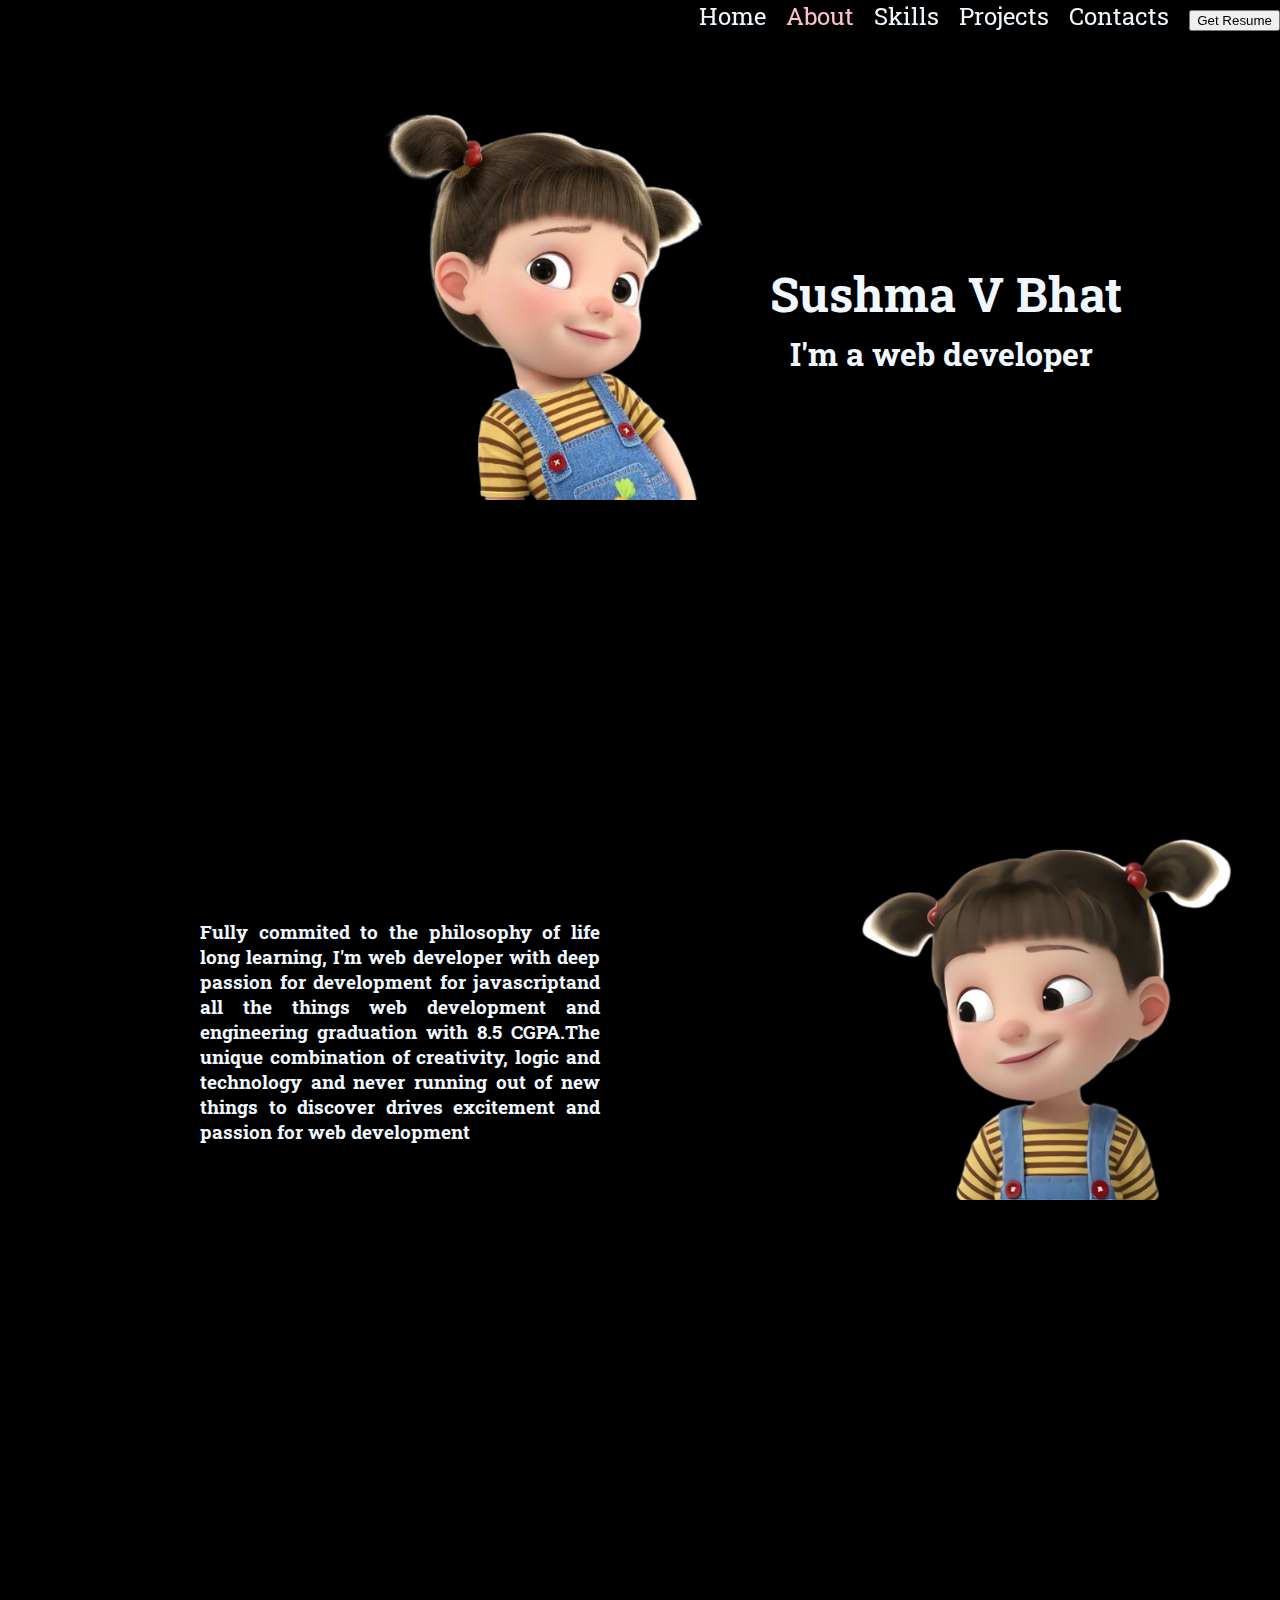
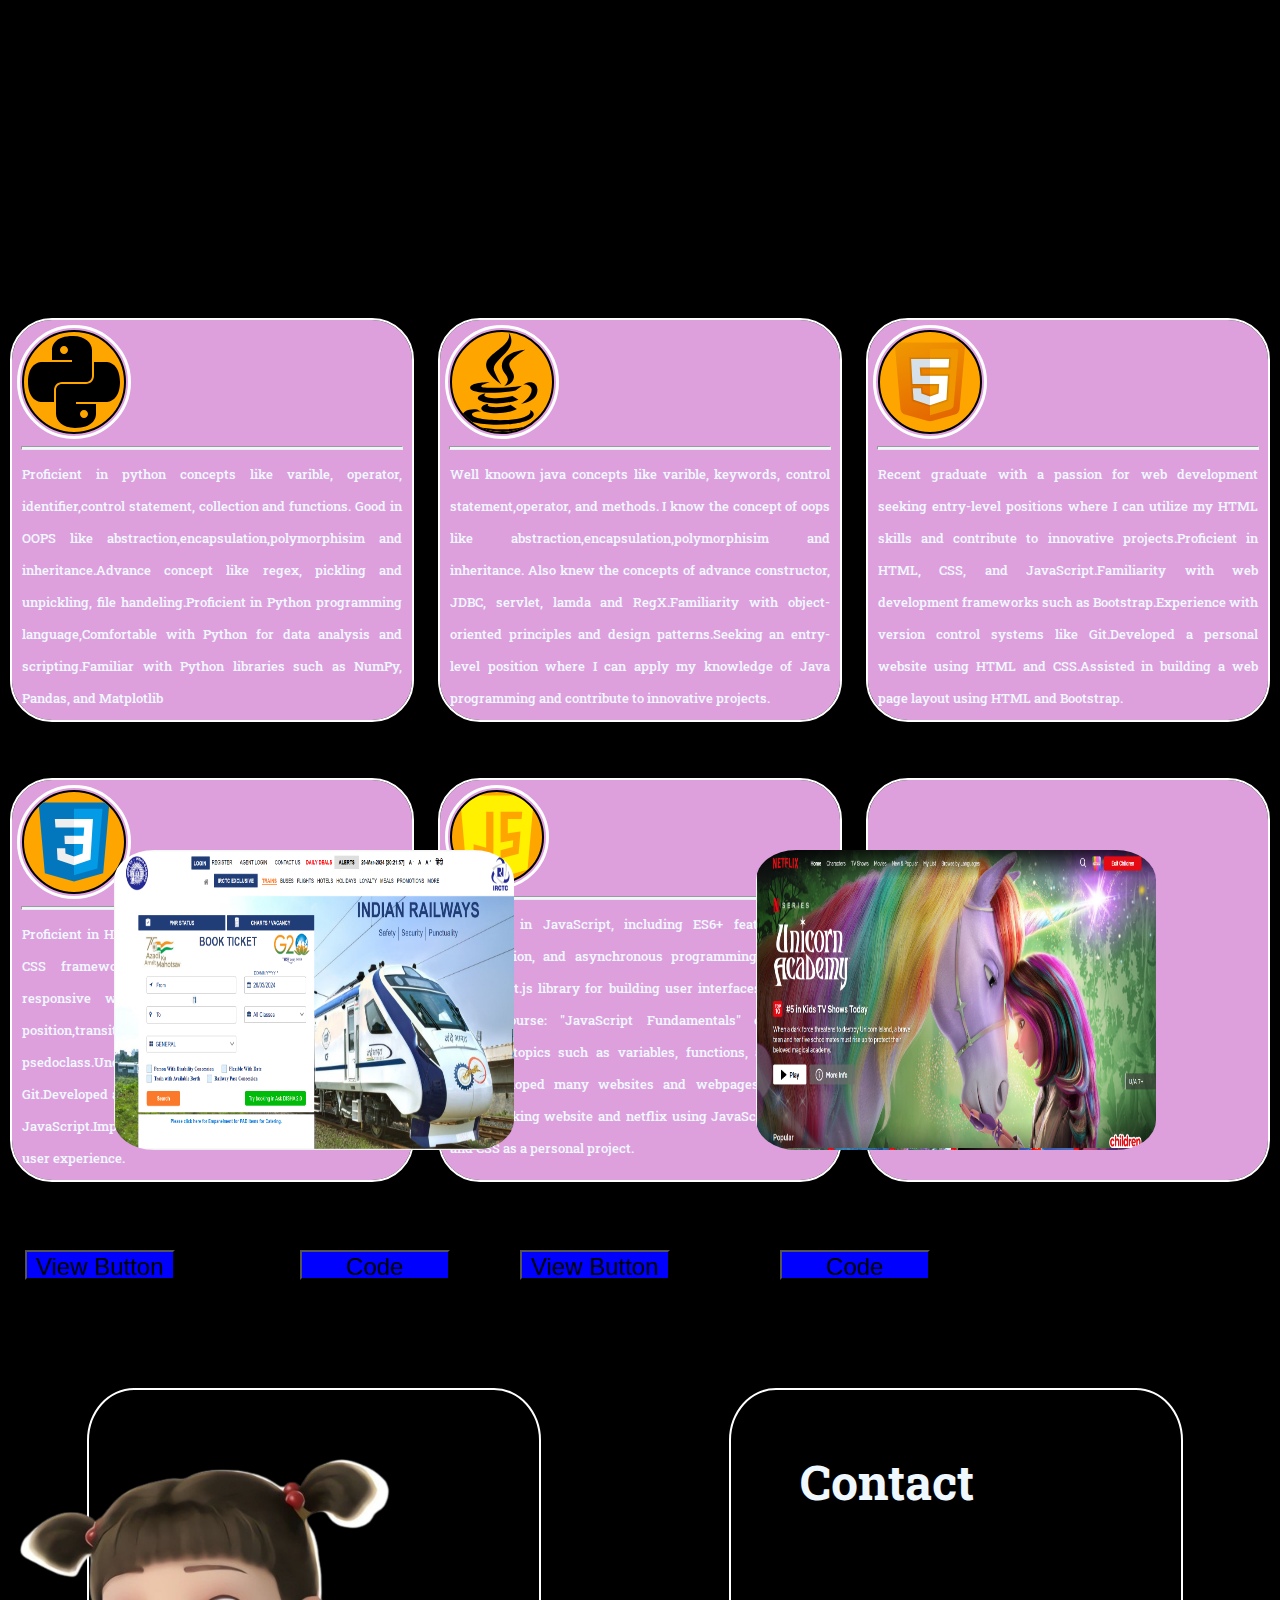
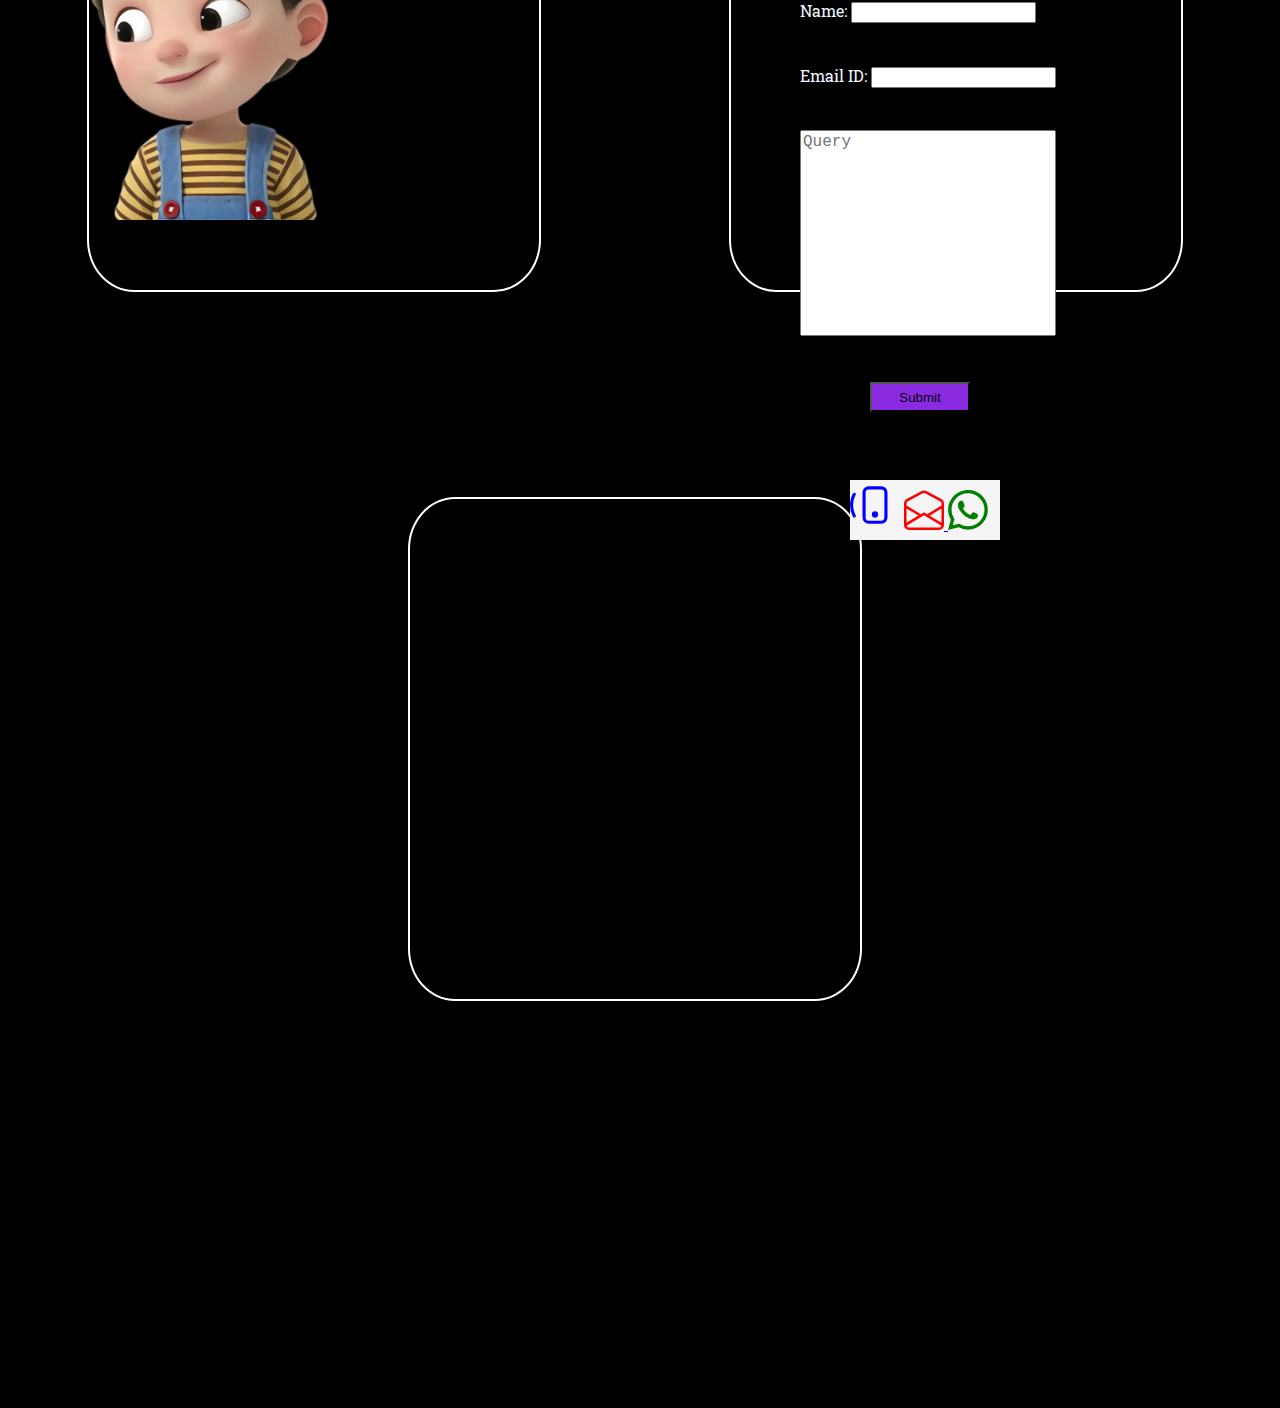
<file: index.html>
<!DOCTYPE html>
<html lang="en">
<head>
    <link rel="stylesheet" href="portfolio.css">
    <meta charset="UTF-8">
    <meta name="viewport" content="width=device-width, initial-scale=1.0">
    <title>MY PF Sush</title>
</head>
<body>
    <div class="home" id="home">
        <div class="home-nav">
            <a href="#home">Home</a>
            <a href="#about">About</a>
            <a href="#skills">Skills</a>
            <a href="#project">Projects</a>
            <a href="#contact">Contacts</a>
            <a href="Sushma's Resume.pdf" download target="_blank"><button>Get Resume</button></a>
        </div>
        <div class="home-content">
            <div class="home-text">
                <h1>Sushma V Bhat</h1>
                <h3>I'm a web developer</h3>
                
            </div>
            <img src="sush1-fotor-bg-remover-2024032615934.png" alt="" height="400px" width="400px" class="me">
        </div>
    </div>
    <div class="about" id="about">
        <div class="about-content">
            <h3>Fully commited to the philosophy of life long learning, I'm web developer with deep passion for development for javascriptand all the things web development and engineering graduation with 8.5 CGPA.The unique combination of creativity, logic and technology and never running out of new things to discover drives excitement and passion for web development</h3>
            <img src="sush2-removebg-preview.png" alt="" height="400px" width="400px"  class="me1">
        </div>
    </div>
    <div class="skills" id="skills">
        <div class="card"><svg xmlns="http://www.w3.org/2000/svg" x="0px" y="0px" width="100" height="100" class="svg1" viewBox="0 0 50 50">
            <path d="M 24.5 2 C 15.800781 2 14 6.492188 14 9.09375 L 14 14 L 24 14 L 24 15 L 9.09375 15 C 5.792969 15 2 17.601563 2 25 C 2 32.398438 5.792969 35 9.09375 35 L 15 35 L 15 29 C 15 26.800781 16.800781 25 19 25 L 31 25 C 32.699219 25 34 23.699219 34 22 L 34 9.09375 C 34 5.59375 30.699219 2 24.5 2 Z M 20 7 C 21.101563 7 22 7.898438 22 9 C 22 10.101563 21.101563 11 20 11 C 18.898438 11 18 10.101563 18 9 C 18 7.898438 18.898438 7 20 7 Z M 35 15 L 35 22 C 35 24.199219 33.199219 26 31 26 L 19 26 C 17.300781 26 16 27.300781 16 29 L 16 40.90625 C 16 44.40625 19.300781 48 25.5 48 C 34.199219 48 36 43.507813 36 40.90625 L 36 36 L 26 36 L 26 35 L 40.90625 35 C 44.207031 35 48 32.398438 48 25 C 48 17.601563 44.207031 15 40.90625 15 Z M 30 39 C 31.101563 39 32 39.898438 32 41 C 32 42.101563 31.101563 43 30 43 C 28.898438 43 28 42.101563 28 41 C 28 39.898438 28.898438 39 30 39 Z"></path>
            </svg><hr><h5>Proficient in python concepts like varible, operator, identifier,control statement, collection and functions. Good in OOPS like abstraction,encapsulation,polymorphisim and inheritance.Advance concept like regex, pickling and unpickling, file handeling.Proficient in Python programming language,Comfortable with Python for data analysis and scripting.Familiar with Python libraries such as NumPy, Pandas, and Matplotlib</h5></div>
        <div class="card"><svg xmlns="http://www.w3.org/2000/svg" x="0px" y="0px" width="100" height="100" class="svg1" viewBox="0 0 50 50" >
            <path d="M 28.1875 0 C 30.9375 6.363281 18.328125 10.292969 17.15625 15.59375 C 16.082031 20.464844 24.648438 26.125 24.65625 26.125 C 23.355469 24.109375 22.398438 22.449219 21.09375 19.3125 C 18.886719 14.007813 34.535156 9.207031 28.1875 0 Z M 36.5625 8.8125 C 36.5625 8.8125 25.5 9.523438 24.9375 16.59375 C 24.6875 19.742188 27.847656 21.398438 27.9375 23.6875 C 28.011719 25.558594 26.0625 27.125 26.0625 27.125 C 26.0625 27.125 29.609375 26.449219 30.71875 23.59375 C 31.949219 20.425781 28.320313 18.285156 28.6875 15.75 C 29.039063 13.324219 36.5625 8.8125 36.5625 8.8125 Z M 19.1875 25.15625 C 19.1875 25.15625 9.0625 25.011719 9.0625 27.875 C 9.0625 30.867188 22.316406 31.089844 31.78125 29.25 C 31.78125 29.25 34.296875 27.519531 34.96875 26.875 C 28.765625 28.140625 14.625 28.28125 14.625 27.1875 C 14.625 26.179688 19.1875 25.15625 19.1875 25.15625 Z M 38.65625 25.15625 C 37.664063 25.234375 36.59375 25.617188 35.625 26.3125 C 37.90625 25.820313 39.84375 27.234375 39.84375 28.84375 C 39.84375 32.46875 34.59375 35.875 34.59375 35.875 C 34.59375 35.875 42.71875 34.953125 42.71875 29 C 42.71875 26.296875 40.839844 24.984375 38.65625 25.15625 Z M 16.75 30.71875 C 15.195313 30.71875 12.875 31.9375 12.875 33.09375 C 12.875 35.417969 24.5625 37.207031 33.21875 33.8125 L 30.21875 31.96875 C 24.351563 33.847656 13.546875 33.234375 16.75 30.71875 Z M 18.1875 35.9375 C 16.058594 35.9375 14.65625 37.222656 14.65625 38.1875 C 14.65625 41.171875 27.371094 41.472656 32.40625 38.4375 L 29.21875 36.40625 C 25.457031 37.996094 16.015625 38.238281 18.1875 35.9375 Z M 11.09375 38.625 C 7.625 38.554688 5.375 40.113281 5.375 41.40625 C 5.375 48.28125 40.875 47.964844 40.875 40.9375 C 40.875 39.769531 39.527344 39.203125 39.03125 38.9375 C 41.933594 45.65625 9.96875 45.121094 9.96875 41.15625 C 9.96875 40.253906 12.320313 39.390625 14.5 39.8125 L 12.65625 38.75 C 12.113281 38.667969 11.589844 38.636719 11.09375 38.625 Z M 44.625 43.25 C 39.226563 48.367188 25.546875 50.222656 11.78125 47.0625 C 25.542969 52.695313 44.558594 49.535156 44.625 43.25 Z"></path>
            </svg><hr><h5>Well knoown java concepts like varible, keywords, control statement,operator, and  methods. I know the concept of oops like abstraction,encapsulation,polymorphisim and inheritance. Also knew the concepts of advance constructor, JDBC, servlet, lamda and RegX.Familiarity with object-oriented principles and design patterns.Seeking an entry-level position where I can apply my knowledge of Java programming and contribute to innovative projects.</h5></div>
        <div class="card"><svg xmlns="http://www.w3.org/2000/svg" x="0px" y="0px" width="100" height="100" viewBox="0 0 48 48" class="svg1">
            <linearGradient id="SNASnMitCxQrIYk4GDibta_v8RpPQUwv0N8_gr1" x1="18.208" x2="34.159" y1="2.413" y2="46.236" gradientUnits="userSpaceOnUse"><stop offset="0" stop-color="#f09701"></stop><stop offset="1" stop-color="#e36001"></stop></linearGradient><path fill="url(#SNASnMitCxQrIYk4GDibta_v8RpPQUwv0N8_gr1)" d="M7.192,7.176l2.627,29.77c0.109,1.237,0.97,2.28,2.164,2.621l10.643,3.041	c0.898,0.257,1.849,0.257,2.747,0l10.643-3.041c1.194-0.341,2.055-1.383,2.164-2.621l2.627-29.77C40.911,6.006,39.99,5,38.816,5	H9.184C8.01,5,7.089,6.006,7.192,7.176z"></path><path fill="#f09601" d="M24,8v31.9l9.876-2.822c0.797-0.228,1.371-0.924,1.443-1.749l2.286-26.242	C37.656,8.502,37.196,8,36.609,8H24z"></path><path fill="#fff" d="M24,25v-4h8.6l-0.7,11.5L24,35.1v-4.2l4.1-1.4l0.3-4.5L24,25z M32.9,17l0.3-4H24v4H32.9z"></path><path fill="#d6e0e9" d="M24,30.9v4.2l-7.9-2.6L15.7,27h4l0.2,2.5L24,30.9z M19.1,17H24v-4h-9.1l0.7,12H24v-4h-4.6L19.1,17z"></path><path d="M33.2,13l-0.3,4H24h-4.9l0.3,4H24h8.6l-0.7,11.5L24,35.1l-7.9-2.6L15.7,27h4l0.2,2.5l4.1,1.4l4.1-1.4l0.3-4.5H24h-8.4 l-0.7-12H24H33.2 M34.278,12H33.2H24h-9.1h-1.06l0.062,1.058l0.7,12L14.657,26h-0.032l0.078,1.073l0.4,5.5l0.049,0.668 l0.636,0.209l7.9,2.6L24,36.153l0.313-0.103l7.9-2.6l0.644-0.212l0.041-0.677l0.7-11.5L33.663,20H32.6H24h-3.672l-0.15-2H24h8.9 h0.928l0.069-0.925l0.3-4L34.278,12L34.278,12z M20.623,26H24h3.331l-0.185,2.769L24,29.843l-3.156-1.077l-0.148-1.846L20.623,26 L20.623,26z" opacity=".05"></path><path d="M33.2,13l-0.3,4H24h-4.9l0.3,4H24h8.6l-0.7,11.5L24,35.1l-7.9-2.6L15.7,27h4l0.2,2.5l4.1,1.4l4.1-1.4l0.3-4.5H24h-8.4 l-0.7-12H24H33.2 M33.739,12.5H33.2H24h-9.1h-0.53l0.031,0.529l0.7,12l0.027,0.471H15.6H24h3.866l-0.242,3.634L24,30.372 l-3.628-1.239l-0.174-2.173l-0.037-0.46H19.7h-4h-0.538l0.039,0.536l0.4,5.5l0.024,0.334l0.318,0.105l7.9,2.6L24,35.626 l0.156-0.051l7.9-2.6l0.322-0.106l0.021-0.339l0.7-11.5l0.032-0.53H32.6H24h-4.136l-0.225-3H24h8.9h0.464l0.035-0.463l0.3-4 L33.739,12.5L33.739,12.5z" opacity=".07"></path>
            </svg><hr>
          <h5>Recent graduate with a passion for web development seeking entry-level positions where I can utilize my HTML skills and contribute to innovative projects.Proficient in HTML, CSS, and JavaScript.Familiarity with web development frameworks such as Bootstrap.Experience with version control systems like Git.Developed a personal website using HTML and CSS.Assisted in building a web page layout using HTML and Bootstrap.
          </h5>

        </div>
        <div class="card"><svg xmlns="http://www.w3.org/2000/svg" x="0px" y="0px" width="100" height="100" viewBox="0 0 48 48" class="svg1">
            <path fill="#0277BD" d="M41,5H7l3,34l14,4l14-4L41,5L41,5z"></path><path fill="#039BE5" d="M24 8L24 39.9 35.2 36.7 37.7 8z"></path><path fill="#FFF" d="M33.1 13L24 13 24 17 28.9 17 28.6 21 24 21 24 25 28.4 25 28.1 29.5 24 30.9 24 35.1 31.9 32.5 32.6 21 32.6 21z"></path><path fill="#EEE" d="M24,13v4h-8.9l-0.3-4H24z M19.4,21l0.2,4H24v-4H19.4z M19.8,27h-4l0.3,5.5l7.9,2.6v-4.2l-4.1-1.4L19.8,27z"></path>
            </svg><hr>
        <h5>Proficient in HTML5, CSS3, and JavaScript
            Familiarity with CSS frameworks such as Bootstrap.Experience with responsive web design principles.Knowledge of CSS position,transition, pseduo element and psedoclass.Understanding of version control systems like Git.Developed a responsive website using HTML5, CSS3, and JavaScript.Implemented custom CSS animations to enhance user experience.</h5></div>
        <div class="card"><svg xmlns="http://www.w3.org/2000/svg" x="0px" y="0px" width="90" height="90" viewBox="0,0,256,256" class="svg1">
            <g fill-opacity="0.83922" fill="#ffff00" fill-rule="nonzero" stroke="none" stroke-width="1" stroke-linecap="butt" stroke-linejoin="miter" stroke-miterlimit="10" stroke-dasharray="" stroke-dashoffset="0" font-family="none" font-weight="none" font-size="none" text-anchor="none" style="mix-blend-mode: normal"><g transform="scale(5.12,5.12)"><path d="M45.274,2.325c-0.19,-0.207 -0.457,-0.325 -0.738,-0.325h-39.072c-0.281,0 -0.548,0.118 -0.738,0.325c-0.19,0.207 -0.283,0.485 -0.258,0.764l3.52,39.427c0.037,0.412 0.324,0.759 0.722,0.873l16.01,4.573c0.089,0.025 0.182,0.038 0.274,0.038c0.092,0 0.185,-0.013 0.274,-0.038l16.024,-4.573c0.398,-0.114 0.685,-0.461 0.722,-0.873l3.518,-39.427c0.025,-0.279 -0.069,-0.557 -0.258,-0.764zM12,29.004l7,1.942v-19.946h4v26l-11,-3.051zM38.054,22l-1.054,12.25l-10,2.75v-4.601l6.75,-1.855l0.25,-3.75l-7,1.206v-17h12l-0.345,4h-7.655v8z"></path></g></g>
            </svg><hr><h5>Proficient in JavaScript, including ES6+ features, DOM manipulation, and asynchronous programming.Experience with React.js library for building user interfaces.Completed online course: "JavaScript Fundamentals" on Udemy, covering topics such as variables, functions, and control flow.Developed many websites and webpages like train ticket booking website and netflix using JavaScript, HTML, and CSS as a personal project.</h5></div>
        <div class="card"></div>
    </div>
    <div class="project" id="project">
        <div class="layout">
            <img src="p1.png" alt="" class="img1">
            <button class="btn1">View Button</button>
            <button class="btn2">Code</button>
        </div>
        <div class="layout">
            <img src="p2.png" alt="" class="img2">
            <button class="btn3">View Button</button>
            <button class="btn4">Code</button>
        </div>
        <div class="layout"></div>
    </div>
    <div class="pinfo" id="contact">
        <img src="sush3-removebg-preview.png" alt="" height="400px" width="400px"  class="me2">
        <h1 class="ct">Contact</h1>
        <div class="pi">
            <label for="Name " >Name:</label>
            <input type="text" id="Name"><br><br><br>
            <label for="Gmail">Email ID:</label>
            <input type="Mail" name=""><br><br><br>
            <textarea name="" id="query" cols="40" rows="15" style="resize:none;"  placeholder="Query"></textarea><br><br><br>
            <a href="Submitpage.html" target="blank"><button class="button1">Submit</button></a>
        </div>
        <div class="app">
            <a href="tel:9876543210" target="_blank"><svg xmlns="http://www.w3.org/2000/svg" width="50" height="50" fill="blue" class="Phone" viewBox="0 0 16 16">
                <path d="M10 3a1 1 0 0 1 1 1v8a1 1 0 0 1-1 1H6a1 1 0 0 1-1-1V4a1 1 0 0 1 1-1zM6 2a2 2 0 0 0-2 2v8a2 2 0 0 0 2 2h4a2 2 0 0 0 2-2V4a2 2 0 0 0-2-2z"/>
                <path d="M8 12a1 1 0 1 0 0-2 1 1 0 0 0 0 2M1.599 4.058a.5.5 0 0 1 .208.676A7 7 0 0 0 1 8c0 1.18.292 2.292.807 3.266a.5.5 0 0 1-.884.468A8 8 0 0 1 0 8c0-1.347.334-2.619.923-3.7`34a.5.5 0 0 1 .676-.208m12.802 0a.5.5 0 0 1 .676.208A8 8 0 0 1 16 8a8 8 0 0 1-.923 3.734.5.5 0 0 1-.884-.468A7 7 0 0 0 15 8c0-1.18-.292-2.292-.807-3.266a.5.5 0 0 1 .208-.676M3.057 5.534a.5.5 0 0 1 .284.648A5 5 0 0 0 3 8c0 .642.12 1.255.34 1.818a.5.5 0 1 1-.93.364A6 6 0 0 1 2 8c0-.769.145-1.505.41-2.182a.5.5 0 0 1 .647-.284m9.886 0a.5.5 0 0 1 .648.284C13.855 6.495 14 7.231 14 8s-.145 1.505-.41 2.182a.5.5 0 0 1-.93-.364C12.88 9.255 13 8.642 13 8s-.12-1.255-.34-1.818a.5.5 0 0 1 .283-.648"/>
            </svg></a> 
            <a href="sushma123@gmail.com" target="_blank"><svg xmlns="http://www.w3.org/2000/svg" width="40" height="40" fill="red" class="Mail" viewBox="0 0 16 16">
                <path d="M8.47 1.318a1 1 0 0 0-.94 0l-6 3.2A1 1 0 0 0 1 5.4v.817l5.75 3.45L8 8.917l1.25.75L15 6.217V5.4a1 1 0 0 0-.53-.882zM15 7.383l-4.778 2.867L15 13.117zm-.035 6.88L8 10.082l-6.965 4.18A1 1 0 0 0 2 15h12a1 1 0 0 0 .965-.738ZM1 13.116l4.778-2.867L1 7.383v5.734ZM7.059.435a2 2 0 0 1 1.882 0l6 3.2A2 2 0 0 1 16 5.4V14a2 2 0 0 1-2 2H2a2 2 0 0 1-2-2V5.4a2 2 0 0 1 1.059-1.765z"/>
              </svg>
            </a>
        
            <a href="https://api.whatsapp.com/send?phone=9876543210" target="_blank"> <svg xmlns="http://www.w3.org/2000/svg" width="40" height="40" fill="green" class="Whatsapp" viewBox="0 0 16 16">
                <path d="M13.601 2.326A7.85 7.85 0 0 0 7.994 0C3.627 0 .068 3.558.064 7.926c0 1.399.366 2.76 1.057 3.965L0 16l4.204-1.102a7.9 7.9 0 0 0 3.79.965h.004c4.368 0 7.926-3.558 7.93-7.93A7.9 7.9 0 0 0 13.6 2.326zM7.994 14.521a6.6 6.6 0 0 1-3.356-.92l-.24-.144-2.494.654.666-2.433-.156-.251a6.56 6.56 0 0 1-1.007-3.505c0-3.626 2.957-6.584 6.591-6.584a6.56 6.56 0 0 1 4.66 1.931 6.56 6.56 0 0 1 1.928 4.66c-.004 3.639-2.961 6.592-6.592 6.592m3.615-4.934c-.197-.099-1.17-.578-1.353-.646-.182-.065-.315-.099-.445.099-.133.197-.513.646-.627.775-.114.133-.232.148-.43.05-.197-.1-.836-.308-1.592-.985-.59-.525-.985-1.175-1.103-1.372-.114-.198-.011-.304.088-.403.087-.088.197-.232.296-.346.1-.114.133-.198.198-.33.065-.134.034-.248-.015-.347-.05-.099-.445-1.076-.612-1.47-.16-.389-.323-.335-.445-.34-.114-.007-.247-.007-.38-.007a.73.73 0 0 0-.529.247c-.182.198-.691.677-.691 1.654s.71 1.916.81 2.049c.098.133 1.394 2.132 3.383 2.992.47.205.84.326 1.129.418.475.152.904.129 1.246.08.38-.058 1.171-.48 1.338-.943.164-.464.164-.86.114-.943-.049-.084-.182-.133-.38-.232"/>
            </svg></a>
        </div>
    </div>
</body>
</html>
</file>
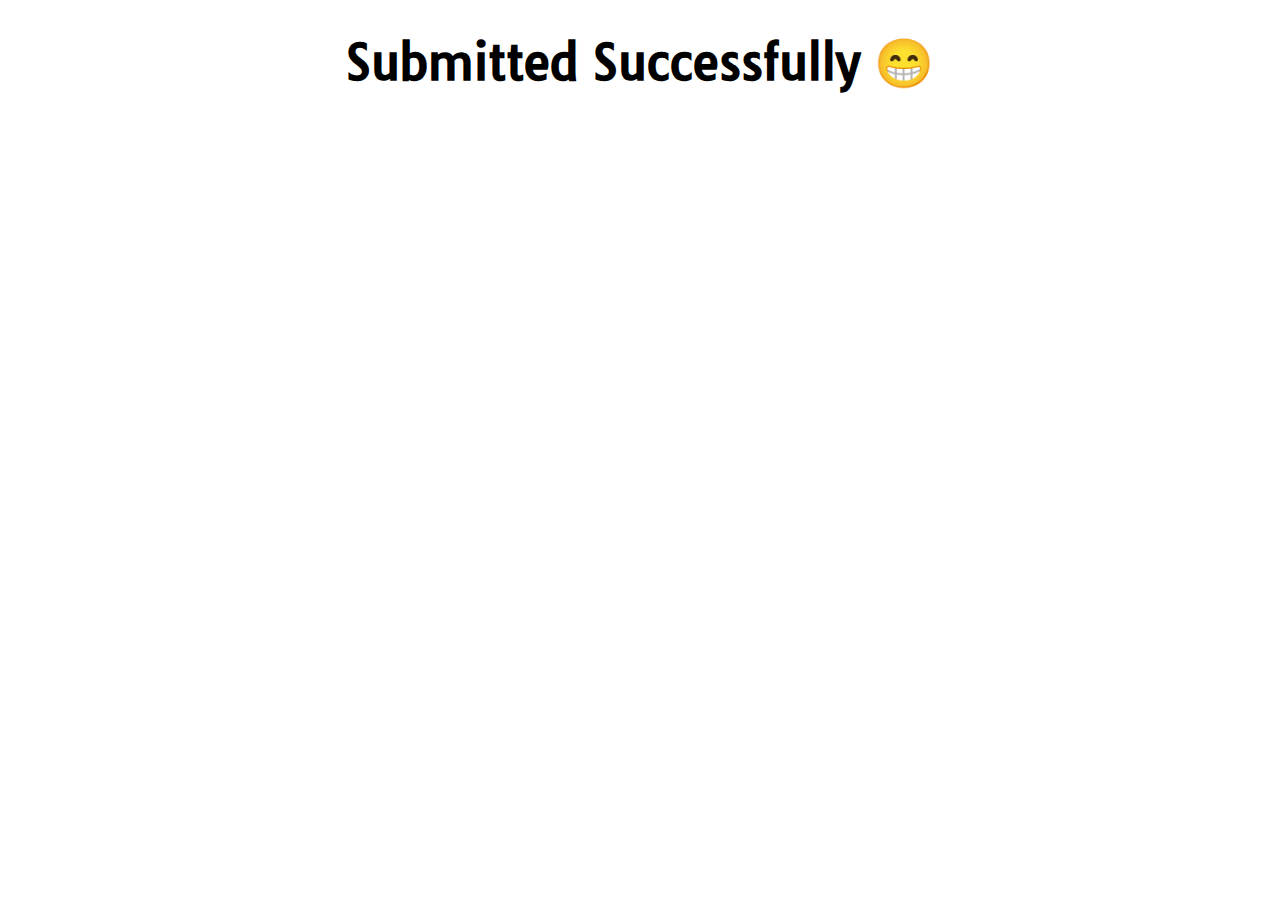
<file: Submitpage.html>
<!DOCTYPE html>
<html lang="en">
<head>
    <meta charset="UTF-8">
    <meta name="viewport" content="width=device-width, initial-scale=1.0">
    <title>Submit</title>
    <style>
        @import url('https://fonts.googleapis.com/css2?family=Tauri&display=swap');
        h1{
            font-size: 3rem;
            font-family: "Tauri", sans-serif;
            display: flex;
            align-items: center;
            justify-content: center;
        }
    </style>
</head>
<body>
    <h1>Submitted Successfully 😁</h1>
</body>
</html>
</file>
<file: portfolio.css>
@import url('https://fonts.googleapis.com/css2?family=Roboto+Slab:wght@100..900&display=swap');
html{
    font-family: "Roboto Slab", serif;
    scroll-behavior: smooth;
}
::-webkit-scrollbar{
    width: 15px;
}
::-webkit-scrollbar-track{
    border-radius: 20px;
    background: whitesmoke;
}
::-webkit-scrollbar-thumb{
    background-color: orange;
    border-radius: 20px;
    box-shadow: 0px 0px 5px 2px rgba(128, 128, 128, 0.686) inset;

}
body{
    background-color: black;
    color: aliceblue;
}
.home{
    height: 100vh;
    width: 100%;
    /* border: 2px white solid; */
    .home-nav{
        display: flex;
        flex-wrap: wrap;
        align-items: center;
        justify-content: end;
        gap: 20px;
        position: fixed;
        top: 0;
        right: 0;
        animation: slide 3s linear;
        z-index: 1;
        
        a{
            text-decoration: none;
            color: aliceblue;
            font-size: 1.5rem;
           
        }
        .button{
            font-family: "Roboto Slab", serif;
            height: 25px;
            width: 100px;
            font-size: 0.8rem;
        }
        a:hover{
            color: orange;
        }
        a:nth-child(2){
            color: pink;
        
        }
  
    }
    .home-content{
        padding-top: 0;
        margin-left: 150px;
        margin-top: 100px;
        display: flex;
        align-items: center;
        justify-content: center;

        .home-text{
            display: flex;
            justify-content: center;
            align-items: center;
            flex-direction: column;
            
        }
    }
    h1{
        font-size: 3rem;
        position: absolute;
        left: 770px;
        top: 230px;
        animation: slide1 4s linear reverse ;
        
        
    }
    h1:hover{
        color: orange;
    }
    
    h3{
        font-size: 2rem;
        position: absolute;
        top: 300px;
        left: 790px;
        animation: slide1 5s linear reverse ;
    }
    h3:hover{
        color: orange;
    }
    .me{
        /* margin-left: -80%; */
        position: absolute;
        left: 350px;
        top: 100px;
        animation: slide 3s linear;
    }



}
@keyframes slide {
    from{
        transform: translate(-500px);
        opacity: 0;
    }
    to{
        transform: translate(0px);
        opacity: 1;
    }
    
}
@keyframes slide1 {
    from{
        transform: translate(0);
        opacity: 1;
    }
    to{
        transform: translate(400px);
        opacity: 0;
    }
}

.about{
    height: 100vh;
    width: 100%;
    display: flex;
    flex-wrap: wrap;
    align-items: center;
    justify-content: center;
    h3{
        height: 300px;
        width: 400px;
        position: absolute;
        top: 900px;
        left: 200px;
        text-align: justify;
    }
    .me1{
        position: absolute;
        left: 850px;
        top: 800px;
        margin: 0;
    }
}
.skills{
    height: 100vh;
    width: 100%;
    display: flex;
    align-items: center;
    justify-content: space-around;
    flex-wrap: wrap;
    gap: 20px;
    /* justify-content: center; */
    

}
.card{
    height: 400px;
    width: 400px;
    background-color: plum;
    outline: 2px white solid;
    border-radius: 10%;
}
    .svg1{
        background-color: orange;
        border-radius: 50%;
        margin: 10px 0px 0px 10px;
        outline-offset: 2px;

    }
    hr{
        height: 2px;
        width: 380px;
        background-color: aliceblue;
    }
    h5{
        width: 95%;
        text-align: justify;
        font-weight: 500;
        line-height: 32px;
        margin: auto;
    }
    .card:hover{
        background-color: orange;
        transition: all 1s  ease-in;
        outline: none;
    }
    
        .svg1{
            border: 2px black solid;
            outline: white solid;
            outline-offset: 2px;
            border-radius: 50%;
    
    
    }
.project{
    height: 100vh;
    width: 100%;
    display: flex;
    align-items: center;
    justify-content: space-around;
    flex-wrap: wrap;
    gap: 20px;
}
.img1{
        height: 300px;
        width: 400px; 
        position: absolute;
        top: 2450px;
        border-radius: 10%;
        
}
.img2{
    height: 300px;
    width: 400px;
    position: absolute;
    top: 2450px;
    border-radius: 10%;
   
}
.layout{
    height: 500px;
    width: 450px;
    display: flex;
    align-items: center;
    justify-content: space-around;
    border-radius: 10%;
    margin-left: -10px;
    margin-top: 15%;
    outline: 2px white solid;

}

.btn1{
    position: absolute;
    top: 2850px;
    left: 25px;
    height: 30px;
    width: 150px;
    background-color: blue;
    font-size: 1.5rem;
}
.btn2{
    position: absolute;
    top: 2850px;
    left: 300px;
    height: 30px;
    width: 150px;
    background-color: blue;
    font-size: 1.5rem;
}
.btn3{
    position: absolute;
    top: 2850px;
    left: 520px;
    height: 30px;
    width: 150px;
    background-color: blue;
    font-size: 1.5rem;
}
.btn4{
    position: absolute;
    top: 2850px;
    left: 780px;
    height: 30px;
    width: 150px;
    background-color: blue;
    font-size: 1.5rem;
}
.btn1:hover{
    height: 35px;
    width: 155px;
    position: absolute;
    top: 2850px;
    left: 25px;
    background-color: lightskyblue;
}
.btn2:hover{
    height: 35px;
    width: 155px;
    position: absolute;
    top: 2850px;
    left: 300px;
    background-color: lightskyblue;
}
.btn3:hover{
    height: 35px;
    width: 155px;
    position: absolute;
    top: 2850px;
    left: 520px;
    background-color: lightskyblue;
}
.btn4:hover{
    height: 35px;
    width: 155px;
    position: absolute;
    top: 2850px;
    left: 780px;
    background-color: lightskyblue;
}
.pinfo{
    height: 100vh;
    width: 100%;
}
.me2{
    position: absolute;
    /* left: 850px; */
    top: 3020px;
    margin: 0;
}
.ct{
    width: 100%;
    position: absolute;
    left: 800px;
    top: 3050px;
    margin: 0;
    font-size: 3rem
}
.pi{
    position: absolute;
    left: 800px;
    top: 3200px;
    margin: 0;
    textarea{
        font-size: 1rem;
        height: 200px;
        width: 250px;
    }
    .button1{
        position: absolute;
        left: 70px;
        height: 30px;
        width: 100px;
        background-color: blueviolet;
    }
    .button1:hover{
        position: absolute;
        left: 70px;
        height: 35px;
        width: 105px;
        background-color: red;
        
    }
}
.app{
    height: 60px;
    width: 150px;
    position: absolute;
    left: 850px;
    top: 3680px;
    margin: 0;
    background-color: whitesmoke;
    display: inline-block;
    gap: 20px;

}
</file>
